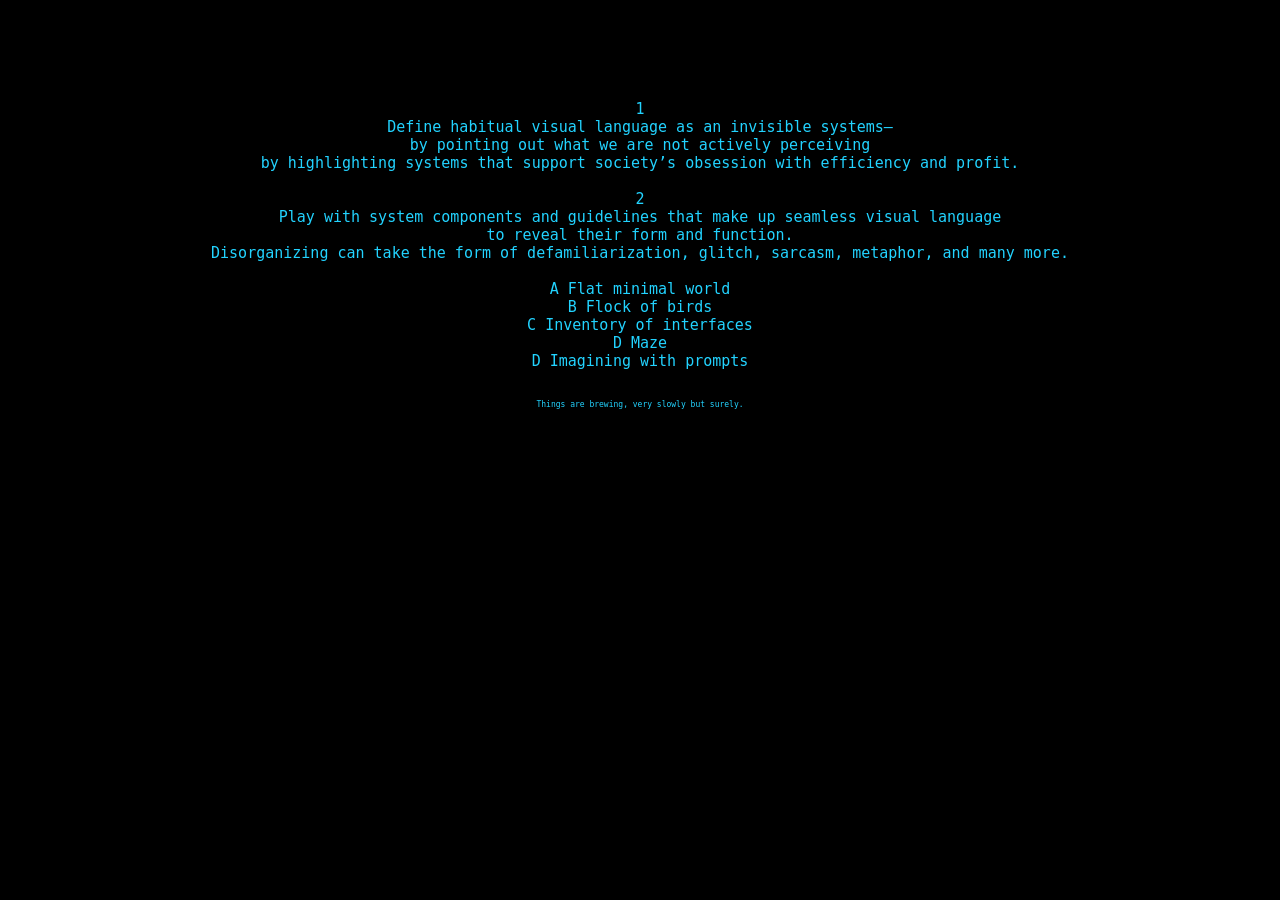
<file: index.html>
<!DOCTYPE html>
<html lang="en">
<head>
    <meta charset="UTF-8">
    <meta http-equiv="X-UA-Compatible" content="IE=edge">
    <meta name="viewport" content="width=device-width, initial-scale=1.0">
    <link href="reset.css" rel="stylesheet">
    <link href="style.css" rel="stylesheet">
    <link rel="preconnect" href="https://fonts.googleapis.com">
    <link rel="preconnect" href="https://fonts.gstatic.com" crossorigin>
    <link href="https://fonts.googleapis.com/css2?family=Martian+Mono:wght@200;500&family=Xanh+Mono:ital@0;1&display=swap" rel="stylesheet">

    <title>disorganized systems</title>
</head>
<body>
    <div class="top"> 
        <p>1<br>
            Define habitual visual language as an invisible systems— <br>
            by pointing out what we are not actively perceiving <br>
            by highlighting systems that support society’s obsession with efficiency and profit.<br>
            <br>
            2<br>
            Play with system components and guidelines that make up seamless visual language<br>
            to reveal their form and function.<br>
            Disorganizing can take the form of defamiliarization, glitch, sarcasm, metaphor, and many more.
            <br><br>

            A Flat minimal world <br>
            B Flock of birds <br>
            C Inventory of interfaces <br>
            D Maze <br>
            D Imagining with prompts <br>
        </p>
        <p class="p_small">Things are brewing, very slowly but surely.</p>
    </div>

    <div class="content">
        <ol>
            <li class="experiment_"></li>
        </ol>
    </div>


</body>
</html>
</file>
<file: style.css>
/* font-family: 'Martian Mono', monospace;
font-family: 'Xanh Mono', monospace; */

body { 
    width: 100%;
    height: 100%;
    background-color: black;
}

p {
    font-family: 'Martin Mono', monospace;
    color: rgb(34, 211, 255);
    font-size: 15px;
    text-align: center;
    margin: 100px;
}

.p_small {
    font-size: 8px;
    margin-top: -70px;
}

.small {
    font-size: 15px;
    color:gold;
}


/* .intro_video {
    position: relative;
    margin: 0 auto;
    width: 800px;
    height: 500px;
    background-color: cornsilk;
} */

.experiments {
    position: relative;
    margin: 50px auto;
    width: 1200px;
    height: 400px;
    background-color: rgb(0, 0, 0);


}

ul {
    display: flex;
    justify-content: center;
}

.experiment_gallery {
    margin: 50px 10px;
    width: 300px;
    height: 300px;
    border: dotted 2px rgb(227, 255, 127);
    border-radius: 500px;
}

.snooze,
.multibrand {
    border: none;
}

@keyframes marquee{
	0%{transform: translateY(180%);}
	100%{transform: translateY(-200%);}
}

@media (prefers-reduced-motion: no-preference) {
    .experiment_gallery {
        animation: marquee 10s linear infinite;
    }
}
</file>
